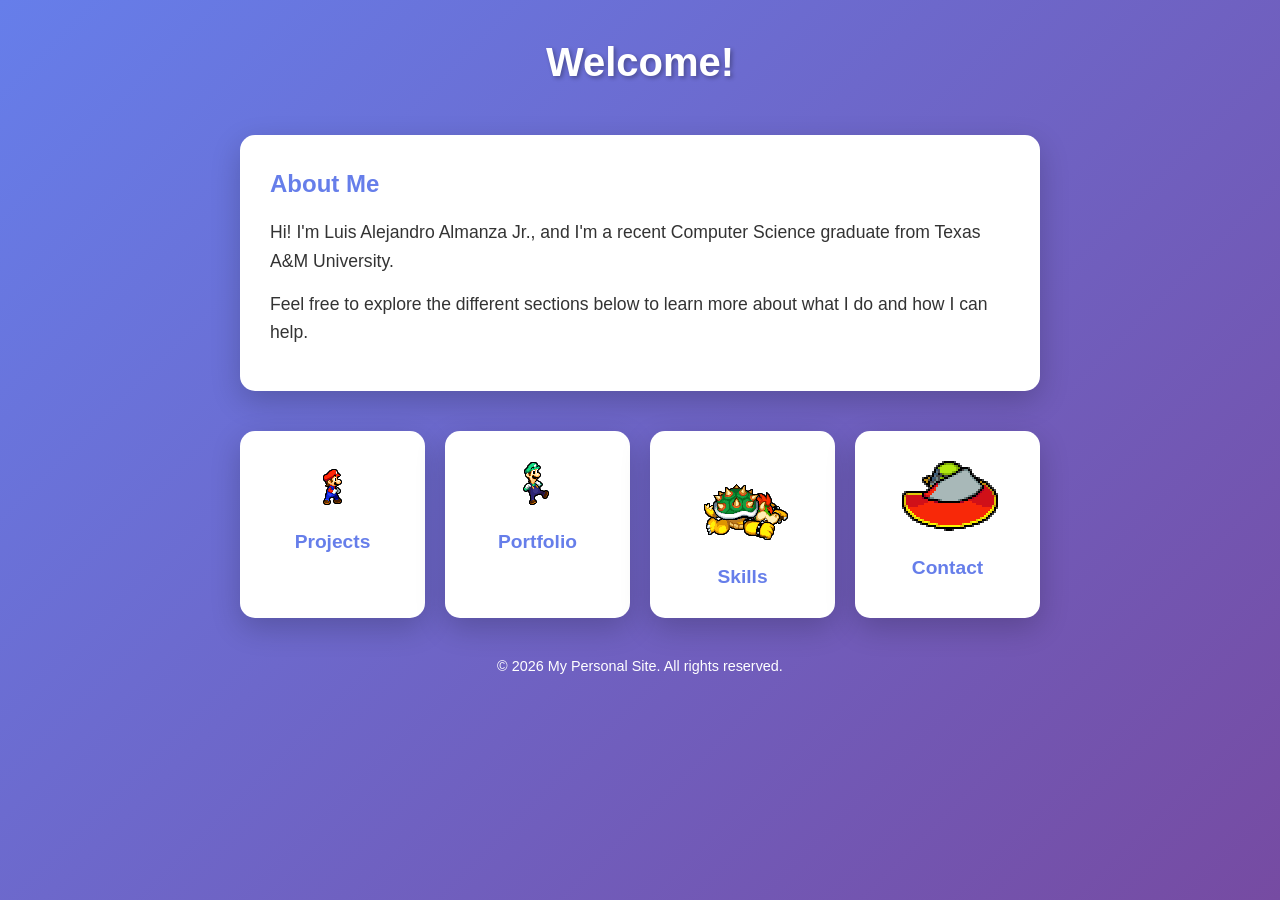
<file: index.html>
<!DOCTYPE html>
<html lang="en">
<head>
    <meta charset="UTF-8">
    <meta name="viewport" content="width=device-width, initial-scale=1.0">
    <title>My Personal Site</title>
    <link rel="stylesheet" href="style.css">
</head>
<body>
    <div class="container">
        <div class="header">
            <h1>Welcome!</h1>
        </div>

        <div class="about-section">
            <h2 style="color: #667eea; margin-bottom: 15px;">About Me</h2>
            <p>
                Hi! I'm Luis Alejandro Almanza Jr., and I'm a recent Computer Science graduate from
                Texas A&M University. 
            </p>
            <p>
                Feel free to explore the different sections below to learn more about what I do and how I can help.
            </p>
        </div>

        <div class="nav-grid">
            <a href="./pages/projects.html" class="nav-card">
                <span class="nav-icon"><img src="./assets/icons/MarioBIS.gif" alt="Projects"></span>
                <h2>Projects</h2>
            </a>
            <a href="./pages/portfolio.html" class="nav-card">
                <span class="nav-icon"><img src="./assets/icons/LuigiBIS.gif" alt="Portfolio"></span>
                <h2>Portfolio</h2>
            </a>
            <a href="./pages/skills.html" class="nav-card">
                <span class="nav-icon"><img src="./assets/icons/BowserBIS.gif" alt="Skills"></span>
                <h2>Skills</h2>
            </a>
            <a href="./pages/contact.html" class="nav-card">
                <span class="nav-icon"><img src="./assets/icons/FawfulBIS.gif" alt="Contact"></span>
                <h2>Contact</h2>
            </a>
        </div>

        <footer>
            <p>&copy; 2026 My Personal Site. All rights reserved.</p>
        </footer>
    </div>
</body>
</html>
</file>
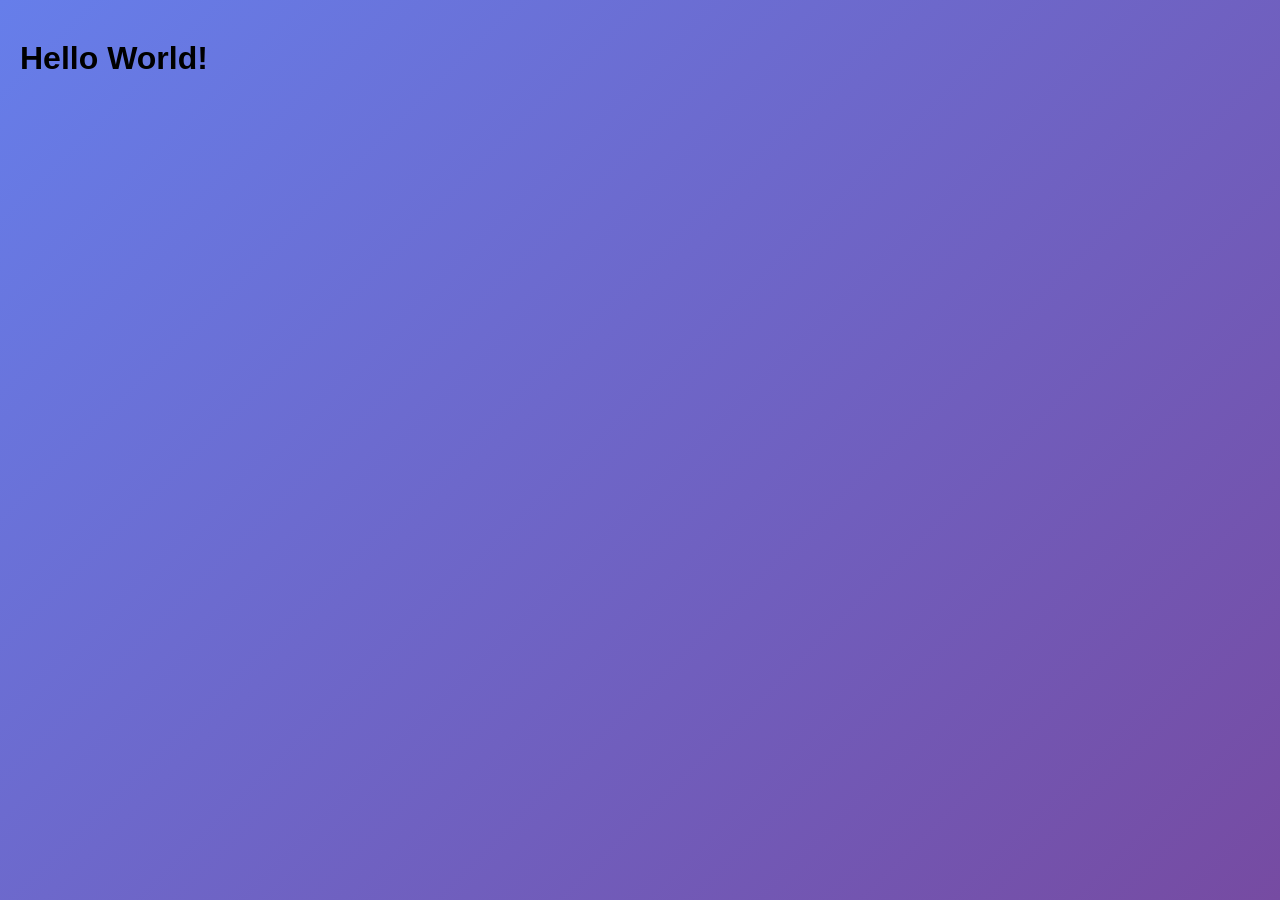
<file: pages/contact.html>
<!DOCTYPE html>
<html lang="en">
<head>
    <meta charset="UTF-8">
    <meta name="viewport" content="width=device-width, initial-scale=1.0">
    <title>Hello World</title>
    <link rel="stylesheet" href="./../style.css">
</head>
<body>
    <h1>Hello World!</h1>
</body>
</html>
</file>
<file: style.css>
* {
    margin: 0;
    padding: 0;
    box-sizing: border-box;
}

body {
    font-family: 'Arial', sans-serif;
    background: linear-gradient(135deg, #667eea 0%, #764ba2 100%);
    min-height: 100vh;
    padding: 40px 20px;
}

.container {
    max-width: 800px;
    margin: 0 auto;
}

.header {
    text-align: center;
    color: white;
    margin-bottom: 50px;
}

.header h1 {
    font-size: 2.5em;
    margin-bottom: 20px;
    text-shadow: 2px 2px 4px rgba(0, 0, 0, 0.3);
}

.about-section {
    background: white;
    padding: 30px;
    border-radius: 15px;
    margin-bottom: 40px;
    box-shadow: 0 10px 30px rgba(0, 0, 0, 0.2);
    line-height: 1.6;
    color: #333;
}

.about-section p {
    margin-bottom: 15px;
    font-size: 1.1em;
}

.nav-grid {
    display: grid;
    grid-template-columns: repeat(auto-fit, minmax(150px, 1fr));
    gap: 20px;
    margin-bottom: 30px;
}

.nav-card {
    background: white;
    border-radius: 15px;
    padding: 30px;
    text-align: center;
    box-shadow: 0 10px 30px rgba(0, 0, 0, 0.2);
    transition: transform 0.3s ease, box-shadow 0.3s ease;
    text-decoration: none;
    color: #333;
}

.nav-card:hover {
    transform: translateY(-5px);
    box-shadow: 0 15px 40px rgba(0, 0, 0, 0.3);
}

.nav-icon {
    font-size: 3em;
    margin-bottom: 15px;
    display: block;
}

.nav-card h2 {
    font-size: 1.2em;
    color: #667eea;
}

footer {
    text-align: center;
    color: white;
    margin-top: 40px;
    font-size: 0.9em;
}
</file>
